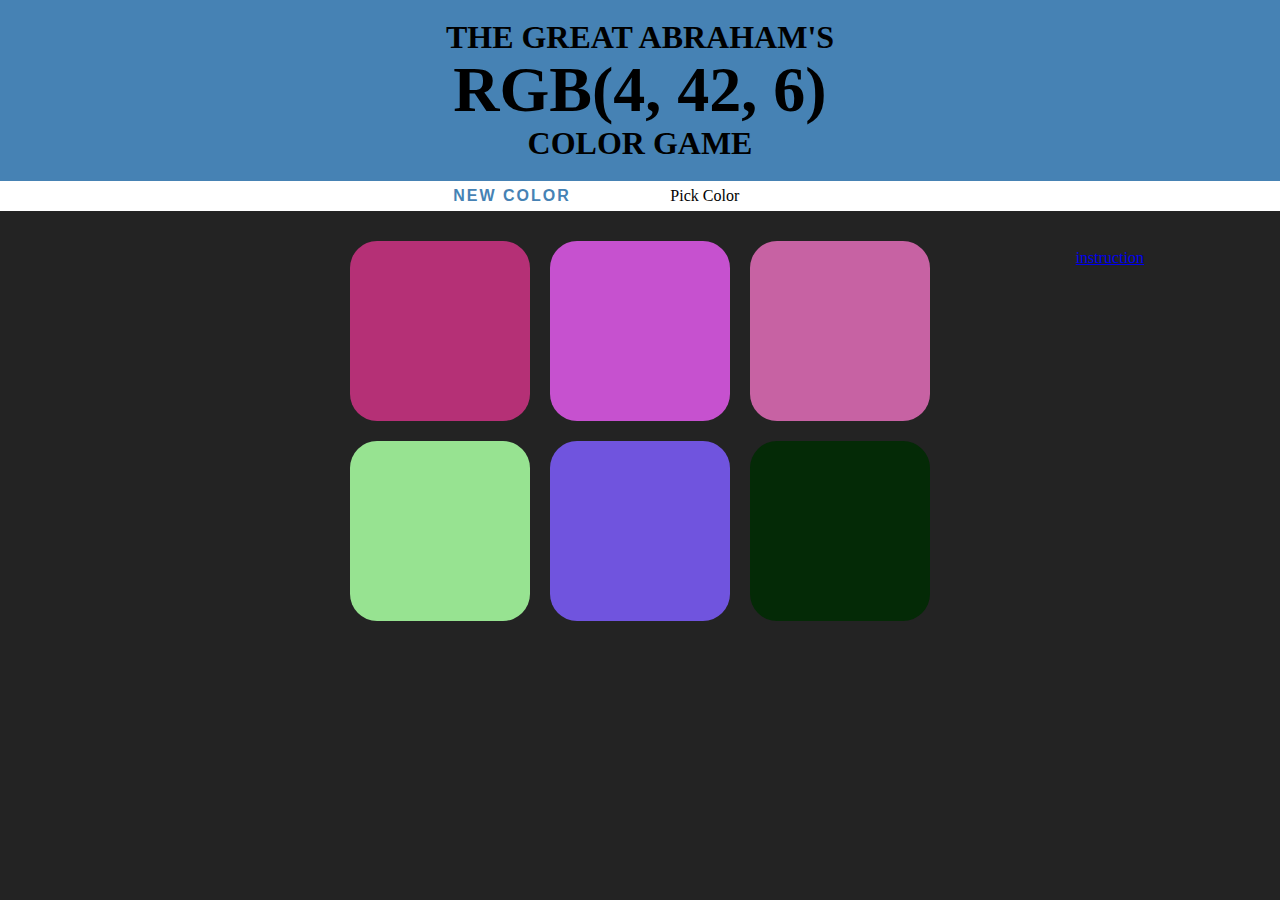
<file: docs/index.html>
<!DOCTYPE <!DOCTYPE html>
<html>
<head>
    <meta charset="utf-8" />
    <meta http-equiv="X-UA-Compatible" content="IE=edge">
    <title>Page Title</title>
    <meta name="viewport" content="width=device-width, initial-scale=1">
    <link rel="stylesheet" type="text/css" media="screen" href="colorgame.css" />
</head>
<body>
    <h1>THE GREAT ABRAHAM'S<br> <span id="colorDisplay">RGB</span> <br> COLOR GAME</h1>
    <div id="stripe">

            <button id="reset">New color</button><span id="displayMessage">Pick Color</span> 
    </div>
    <script type = "text/javascript" src="colorgame.js"></script>

    <div id="container">
        <div class="square"></div>
        <div class="square"></div>
        <div class="square"></div>
        <div class="square"></div>
        <div class="square"></div>
        <div class="square"></div>
    </div>
    <br>

    <a href="instruction.html">instruction</a>
    


    <script   src="colorgame.js"></script>
    
</body>
</html>
</file>
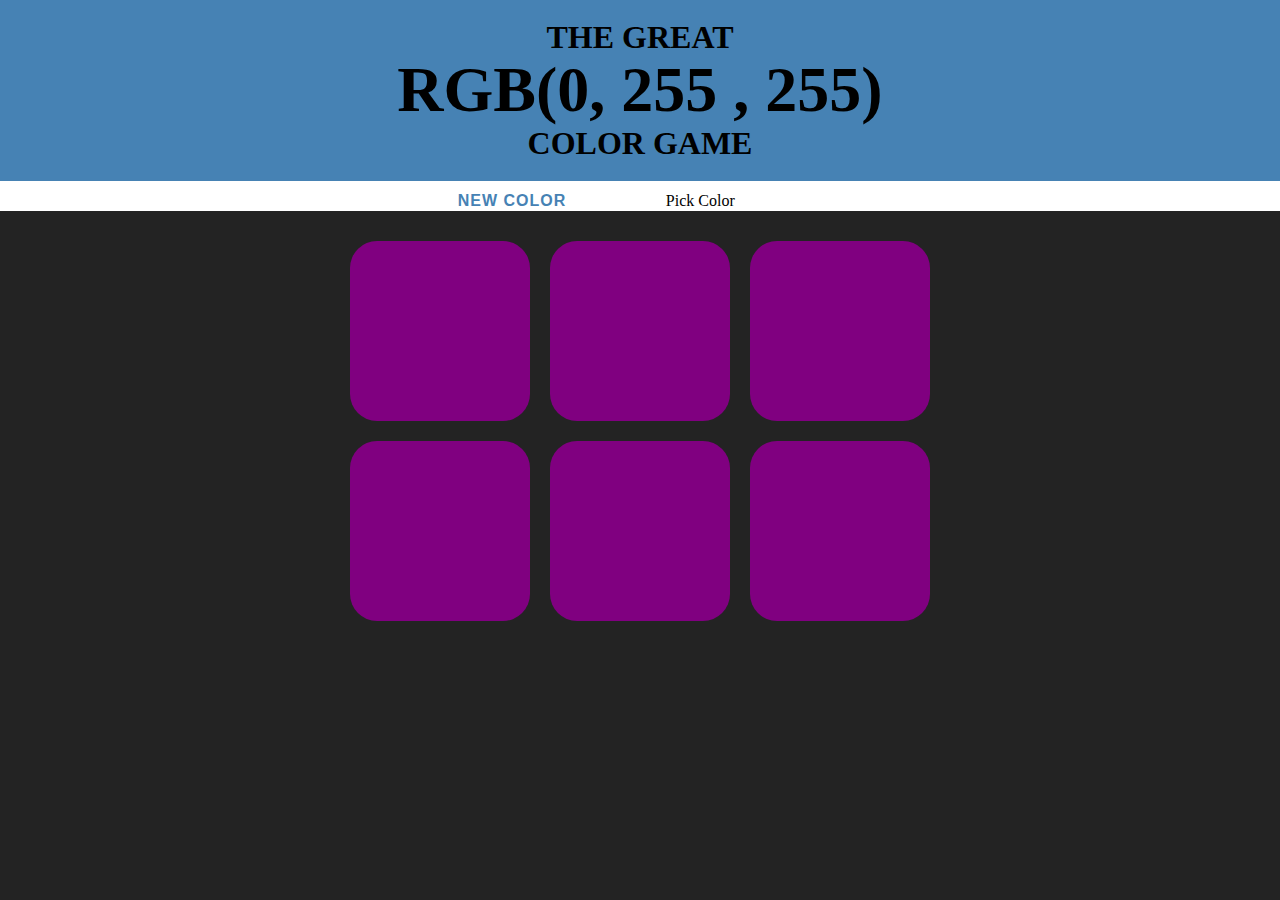
<file: colorgame.html>
<!DOCTYPE <!DOCTYPE html>
<html>
<head>
    <meta charset="utf-8" />
    <meta http-equiv="X-UA-Compatible" content="IE=edge">
    <title>Page Title</title>
    <meta name="viewport" content="width=device-width, initial-scale=1">
    <link rel="stylesheet" type="text/css" media="screen" href="colorgame.css" />
</head>
<body>
    <h1>THE GREAT <br> <span id="colorDisplay">RGB</span> <br> COLOR GAME</h1>
    <div id="stripe">
            <button>New color</button><span id="displayMessage">Pick Color</span>
    </div>

    <div id="container">
        <div class="squares"></div>
        <div class="squares"></div>
        <div class="squares"></div>
        <div class="squares"></div>
        <div class="squares"></div>
        <div class="squares"></div>
    </div>
    


    <script src="colorgame.js"></script>
    
</body>
</html>
</file>
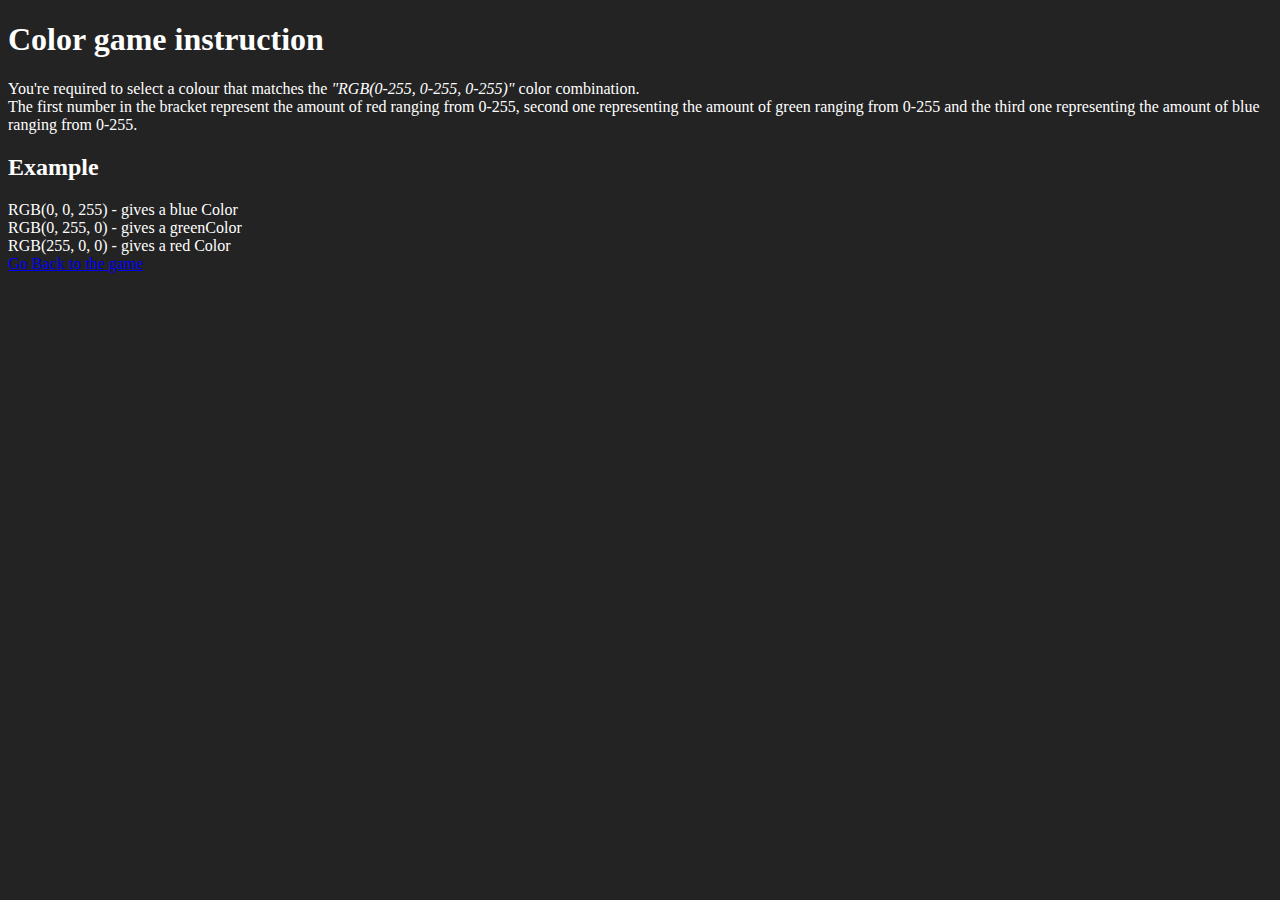
<file: docs/instruction.html>
<!DOCTYPE html>
<html lang="en">
<head>
    <meta charset="UTF-8">
    <meta name="viewport" content="width=device-width, initial-scale=1.0">
    <meta http-equiv="X-UA-Compatible" content="ie=edge">
    <title>instruction</title>
</head>
<body style="background-color: #232323; color: white; font-family:Georgia, 'Times New Roman', Times, serif">
    <h1>Color game instruction</h1>

    <p>
    You're  required to select a colour that matches the <em>"RGB(0-255, 0-255, 0-255)"</em> color combination. <br>
     The first number in the bracket represent the amount of red ranging from 0-255, second one representing the amount of green ranging from 0-255 and the third one representing the amount of blue ranging from 0-255.
    </p>

    <h2>Example</h2>
    RGB(0, 0, 255) - gives a blue Color <br>
    RGB(0, 255, 0) - gives a greenColor <br>
    RGB(255, 0, 0) - gives a red Color <br>

    <a href="index.html" >Go Back to the game</a>
</body>
</html>
</file>
<file: docs/colorgame.css>
body {
    margin: 0;
    background-color: #232323;
    text-align: center;
    font-family: 'Montserrat', 'Avenir';

}

h1{
    background-color: steelblue;
    margin: 0;
    text-align: center;
    padding: 20px;
    text-transform: uppercase;
    line-height: 1.1;
    font-size: 2rem
}



#colorDisplay {
    font-size: 200%;

}

#stripe {
    color: #232323;
    background-color: white;
    height: 30px;
    text-align: center;
    margin: 0;
}

#displayMessage {
    width: 20%;
    display: inline-block;
    color: black;
}
.square {
    width: 30%;
    background-color: purple;
    padding-bottom: 30%;
    margin: 1.66%;
    border-radius: 15%;
    float: left;
    transition: background 0.8s;
    -webkit-transition: background 0.8s;
    -moz-transition: background 0.8s;


}
#container {
    max-width: 600px;
    margin: 20px auto;
}

button{
    border: none;
    background: none;
    text-transform: uppercase;
    color: steelblue;
    font-size: inherit;
    letter-spacing: 2px;
    font-weight: 600;
    height: 100%;
    transition: all 0.5s;
    -moz-transition: all 0.5s;
    -webkit-transition: all 0.5s;
}

button:hover{
    color: white;
    background-color: steelblue;
}
</file>
<file: colorgame.css>
body {
    margin: 0;
    background-color: #232323;
    text-align: center;
    font-family: 'Montserrat', 'Avenir';

}

h1{
    background-color: steelblue;
    margin: 0;
    text-align: center;
    padding: 20px;
    text-transform: uppercase;
    line-height: 1.1;
}



#colorDisplay {
    font-size: 200%;

}

#stripe {
    color: #232323;
    background-color: white;
    height: 30px;
    text-align: center;
    margin: 0;
}

#displayMessage {
    width: 20%;
    display: inline-block;
    color: black;
}
.squares {
    width: 30%;
    background-color: purple;
    padding-bottom: 30%;
    margin: 1.66%;
    border-radius: 15%;
    float: left;
    transition: background 0.8s;
    -webkit-transition: background 0.8s;
    -moz-transition: background 0.8s;


}
#container {
    max-width: 600px;
    margin: 20px auto;
}

button{
    border: none;
    background: none;
    text-transform: uppercase;
    color: steelblue;
    font-size: inherit;
    letter-spacing: 1px;
    font-weight: 700;
    height: 40px;
    transition: all 0.5s;
    -moz-transition: all 0.5s;
    -webkit-transition: all 0.5s;
}

button:hover{
    color: white;
    background-color: steelblue;
}
</file>
